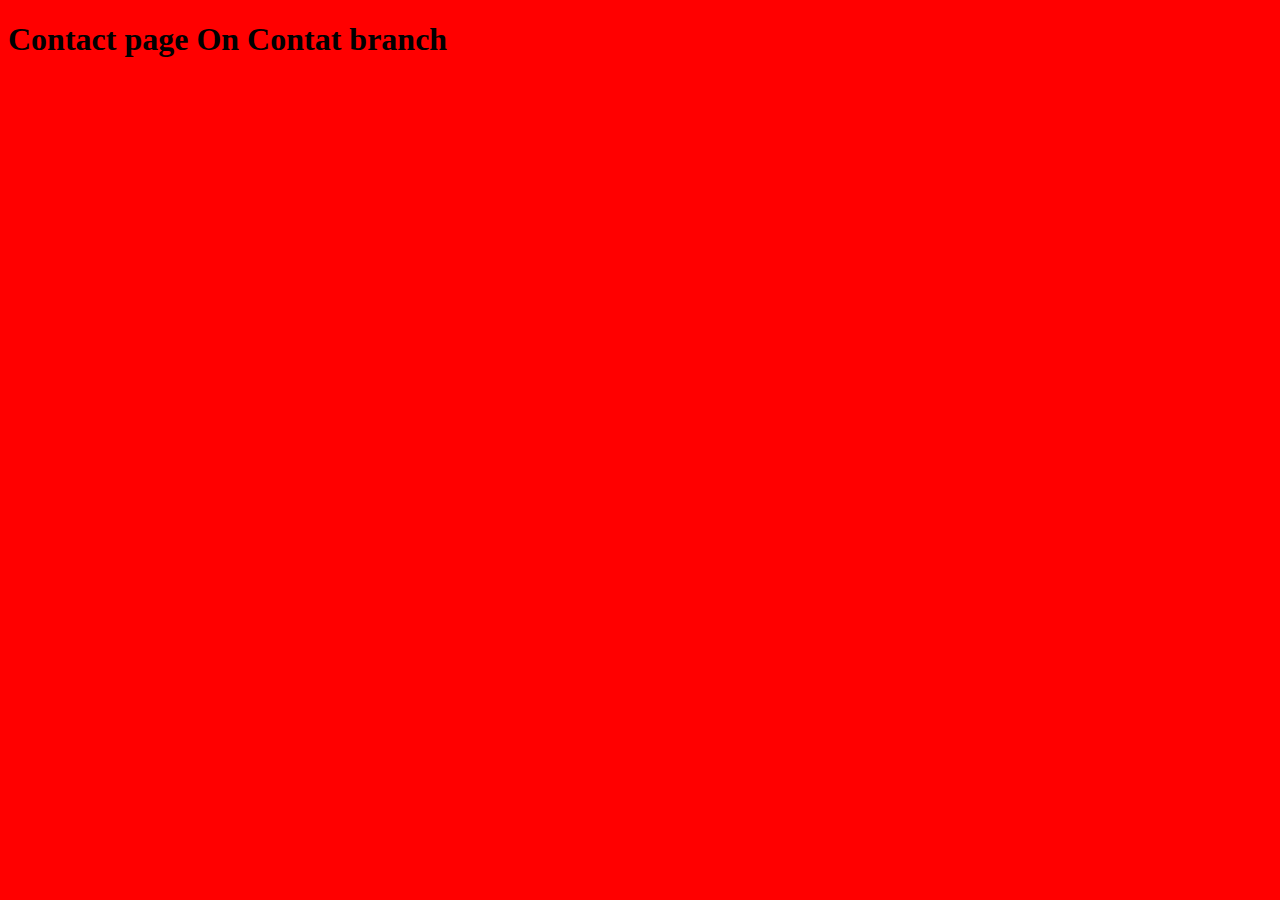
<file: contact/index.html>
<!DOCTYPE html>
<html lang="en">
<head>
    <meta charset="UTF-8">
    <meta name="viewport" content="width=device-width, initial-scale=1.0">
    <title>Document</title>
    <link rel="stylesheet" href="style.css">
</head>
<body>
    <h1>Contact page On Contat branch</h1>
</body>
</html>
</file>
<file: contact/style.css>
body{
    background-color: red;
}
</file>
